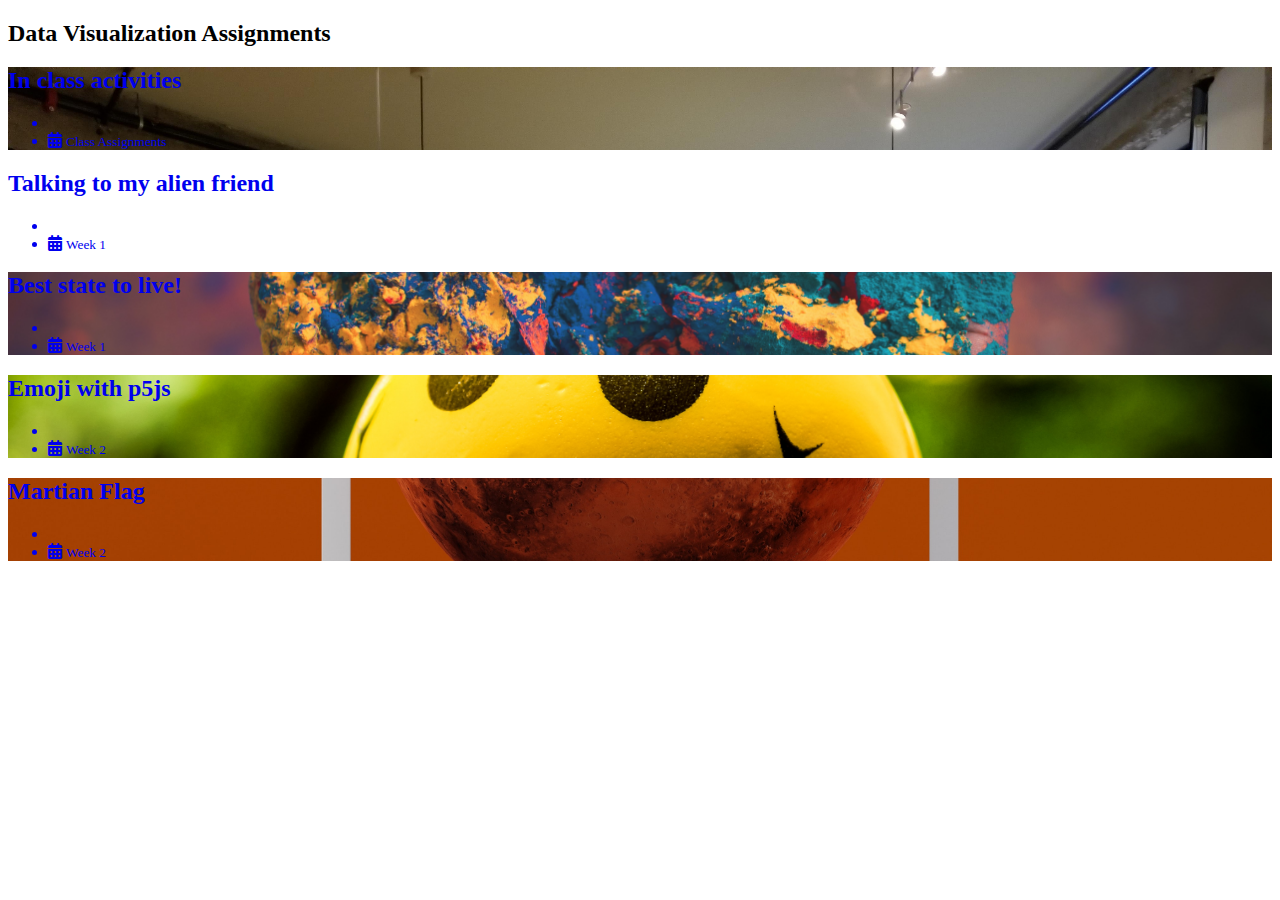
<file: index.html>
<!DOCTYPE html>
<html lang="en">

<head>

    <meta charset="utf-8">
    <meta http-equiv="X-UA-Compatible" content="IE=Edge">
    <meta name="viewport" content="width=device-width, initial-scale=1, shrink-to-fit=no">
    <meta name="description" content="Data Visualization">
    <meta name="author" content="Mauaa Datta">

    <!-- Bootstrap CSS -->
    <link href="https://cdn.jsdelivr.net/npm/bootstrap@5.0.2/dist/css/bootstrap.min.css" rel="stylesheet"
        integrity="sha384-EVSTQN3/azprG1Anm3QDgpJLIm9Nao0Yz1ztcQTwFspd3yD65VohhpuuCOmLASjC" crossorigin="anonymous">
    <link href="https://cdnjs.cloudflare.com/ajax/libs/font-awesome/6.1.1/css/all.min.css" rel="stylesheet">
    <link href="./assets/styles/styles.css" rel="stylesheet">
    <title>Data Visualization</title>
</head>

<body>
    <div class="container px-4 py-5" id="custom-cards">
        <h2 class="pb-2 border-bottom text-info">Data Visualization Assignments</h2>

        <div class="row row-cols-1 row-cols-lg-3 align-items-stretch g-4 py-5">
            <div class="col">
                <div class="card card-cover h-100 overflow-hidden text-white rounded-3 shadow-lg bg-image"
                    style="background-image: url('./assets/images/classroom.jpg');">
                    <a href="./class-assignments/class-assignment.html" class="text-no-underline">
                        <div class="d-flex flex-column h-100 p-5 pb-3 text-white text-shadow-1">
                            <h2 class="pt-5 mt-5 mb-4 display-6 lh-1 fw-bold">In class activities</h2>
                            <ul class="d-flex list-unstyled mt-auto">
                                <li class="me-auto">
                                    <!-- <img src="https://j.gifs.com/l5L52V.gif" alt="Bootstrap" width="32" height="32"
                                    class="rounded-circle border border-white"> -->
                                </li>
                                <li class="d-flex align-items-center">
                                    <i class="fa-solid fa-calendar-days pe-2"></i>
                                    <small>Class Assignments</small>
                                </li>
                            </ul>
                        </div>
                    </a>
                </div>
            </div>
            <div class="col">
                <div class="card card-cover h-100 overflow-hidden text-white rounded-3 shadow-lg bg-image"
                    style="background-image: url('https://j.gifs.com/l5L52V.gif');">
                    <a href="./week1/alienfriend.html" class="text-no-underline">
                        <div class="d-flex flex-column h-100 p-5 pb-3 text-white text-shadow-1">
                            <h2 class="pt-5 mt-5 mb-4 display-6 lh-1 fw-bold">Talking to my alien friend</h2>
                            <ul class="d-flex list-unstyled mt-auto">
                                <li class="me-auto">
                                    <!-- <img src="https://j.gifs.com/l5L52V.gif" alt="Bootstrap" width="32" height="32"
                                    class="rounded-circle border border-white"> -->
                                </li>
                                <li class="d-flex align-items-center">
                                    <i class="fa-solid fa-calendar-days pe-2"></i>
                                    <small>Week 1</small>
                                </li>
                            </ul>
                        </div>
                    </a>
                </div>
            </div>

            <div class="col">
                <div class="card card-cover h-100 overflow-hidden text-white rounded-3 shadow-lg bg-image cursor-not"
                    style="background-image: url('./assets/images/best-state-img.jpg');background-position: center;">
                    <a href="./week1/beststate.html" class="text-no-underline pe-none">
                        <div class="d-flex flex-column h-100 p-5 pb-3 text-white text-shadow-1">
                            <h2 class="pt-5 mt-5 mb-4 display-6 lh-1 fw-bold">Best state to live!
                            </h2>
                            <ul class="d-flex list-unstyled mt-auto">
                                <li class="me-auto">
                                    <!-- <img src="https://github.com/twbs.png" alt="Bootstrap" width="32" height="32"
                                    class="rounded-circle border border-white"> -->
                                </li>
                                <li class="d-flex align-items-center">
                                    <i class="fa-solid fa-calendar-days pe-2"></i>
                                    <small>Week 1</small>
                                </li>
                            </ul>
                        </div>
                    </a>
                </div>
            </div>
        </div>
        <div class="row row-cols-1 row-cols-lg-3 align-items-stretch g-4 py-5">
            <div class="col">
                <div class="card card-cover h-100 overflow-hidden text-white bg-dark rounded-5 shadow-lg bg-image"
                    style="background-image: url('./assets/images/emoji.jpg');background-position: center;">
                    <a href="./week2/emoji.html" class="text-no-underline">
                        <div class="d-flex flex-column h-100 p-5 pb-3 text-white text-shadow-1">
                            <h2 class="pt-5 mt-5 mb-4 display-6 lh-1 fw-bold">Emoji with p5js
                            </h2>
                            <ul class="d-flex list-unstyled mt-auto">
                                <li class="me-auto">
                                    <!-- <img src="https://github.com/twbs.png" alt="Bootstrap" width="32" height="32"
                                    class="rounded-circle border border-white"> -->
                                </li>
                                <li class="d-flex align-items-center">
                                    <i class="fa-solid fa-calendar-days pe-2"></i>
                                    <small>Week 2</small>
                                </li>
                            </ul>
                        </div>
                    </a>
                </div>
            </div>
            <div class="col">
                <div class="card card-cover h-100 overflow-hidden text-white bg-dark rounded-5 shadow-lg bg-image cursor-not"
                    style="background-image: url('./assets/images/mars.jpg');background-position: center;">
                    <a href="./week2/emoji.html" class="text-no-underline pe-none">
                        <div class="d-flex flex-column h-100 p-5 pb-3 text-white text-shadow-1">
                            <h2 class="pt-5 mt-5 mb-4 display-6 lh-1 fw-bold">Martian Flag
                            </h2>
                            <ul class="d-flex list-unstyled mt-auto">
                                <li class="me-auto">
                                    <!-- <img src="https://github.com/twbs.png" alt="Bootstrap" width="32" height="32"
                                    class="rounded-circle border border-white"> -->
                                </li>
                                <li class="d-flex align-items-center">
                                    <i class="fa-solid fa-calendar-days pe-2"></i>
                                    <small>Week 2</small>
                                </li>
                            </ul>
                        </div>
                    </a>
                </div>
            </div>
        </div>
    </div>



    <!-- Option 1: Bootstrap Bundle with Popper -->
    <script src="https://cdn.jsdelivr.net/npm/bootstrap@5.0.2/dist/js/bootstrap.bundle.min.js"
        integrity="sha384-MrcW6ZMFYlzcLA8Nl+NtUVF0sA7MsXsP1UyJoMp4YLEuNSfAP+JcXn/tWtIaxVXM"
        crossorigin="anonymous"></script>

</body>

</html>
</file>
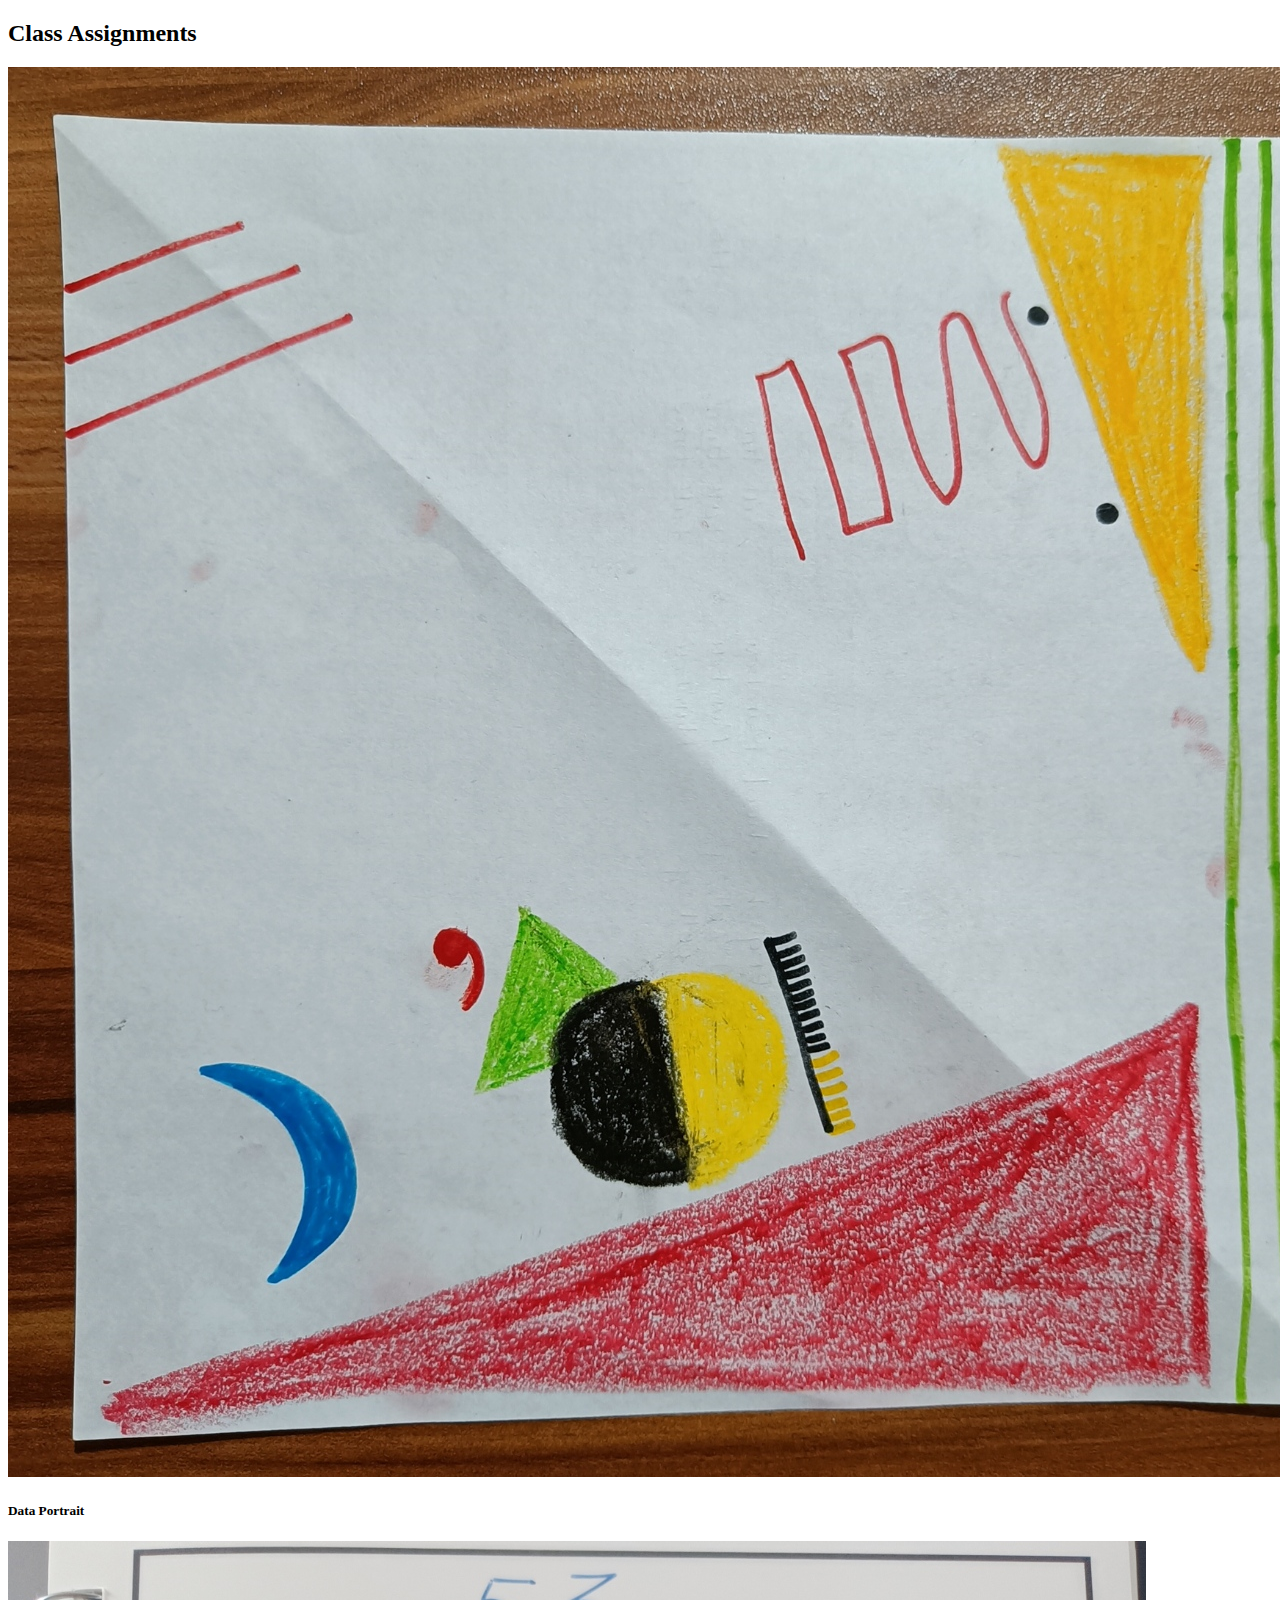
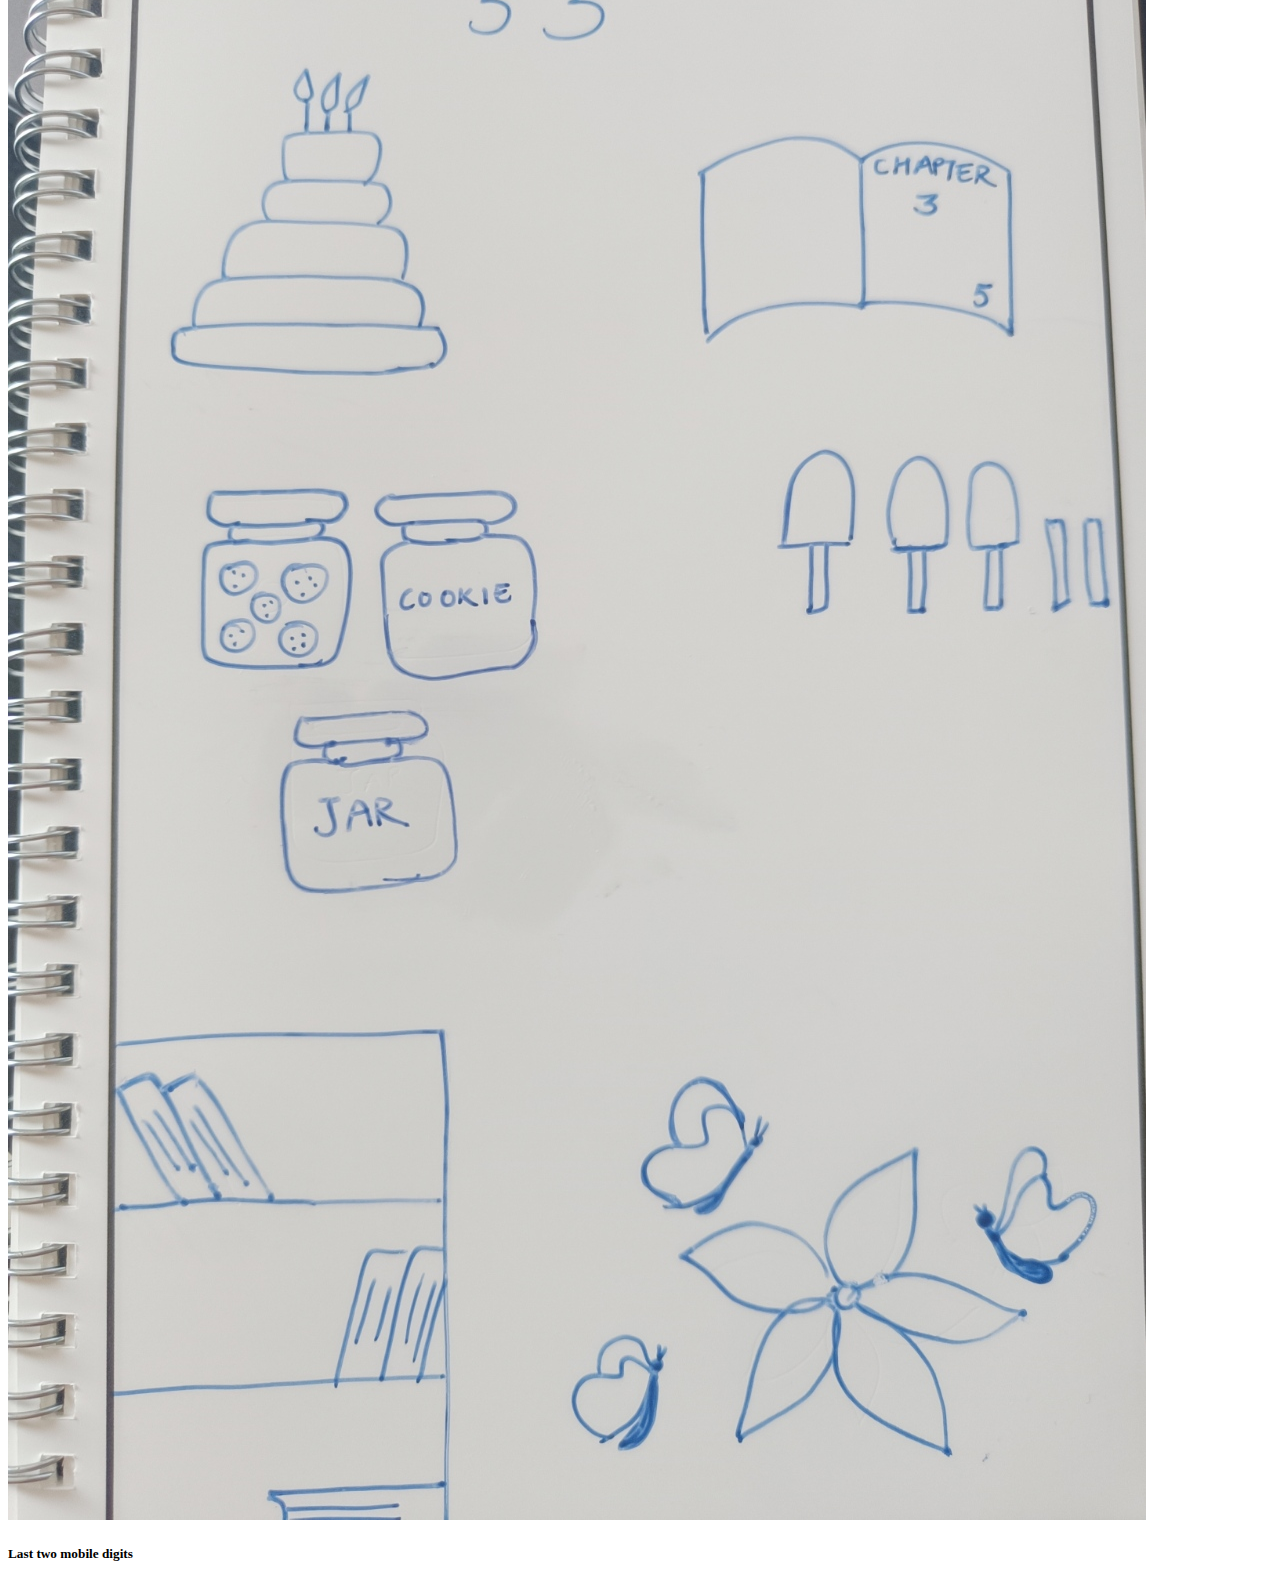
<file: class-assignments/class-assignment.html>
<!DOCTYPE html>
<html lang="en">

<head>
    <meta charset="utf-8">
    <meta http-equiv="X-UA-Compatible" content="IE=Edge">
    <meta name="viewport" content="width=device-width, initial-scale=1, shrink-to-fit=no">
    <meta name="description" content="Data Visualization">
    <meta name="author" content="Mauaa Datta">

    <!-- Bootstrap CSS -->
    <link href="https://cdn.jsdelivr.net/npm/bootstrap@5.0.2/dist/css/bootstrap.min.css" rel="stylesheet"
        integrity="sha384-EVSTQN3/azprG1Anm3QDgpJLIm9Nao0Yz1ztcQTwFspd3yD65VohhpuuCOmLASjC" crossorigin="anonymous">
    <link href="https://cdnjs.cloudflare.com/ajax/libs/font-awesome/6.1.1/css/all.min.css" rel="stylesheet">
    <link href="./../assets/styles/styles.css" rel="stylesheet">
    <title>Data Visualization</title>
</head>

<body>
    <div class="container px-4 py-5" id="custom-cards">
        <h2 class="pb-2 border-bottom">Class Assignments</h2>

        <div class="row row-cols-1 row-cols-lg-2 align-items-stretch g-4 py-5">
            <div class="col">
                <div class="card bg-dark text-white">
                    <img src="../assets/images/data-portrait.jpg" class="card-img" alt="...">
                    <div class="card-img-overlay">
                        <h5 class="card-title">Data Portrait</h5>
                    </div>
                </div>

            </div>
            <div class="col">
                <div class="card bg-dark text-white">
                    <img src="../assets/images/mobile-digits.jpg" class="card-img" alt="...">
                    <div class="card-img-overlay">
                        <h5 class="card-title">Last two mobile digits</h5>
                    </div>
                </div>

            </div>
        </div>
    </div>


    <!-- Option 1: Bootstrap Bundle with Popper -->
    <script src="https://cdn.jsdelivr.net/npm/bootstrap@5.0.2/dist/js/bootstrap.bundle.min.js"
        integrity="sha384-MrcW6ZMFYlzcLA8Nl+NtUVF0sA7MsXsP1UyJoMp4YLEuNSfAP+JcXn/tWtIaxVXM"
        crossorigin="anonymous"></script>

</body>

</html>
</file>
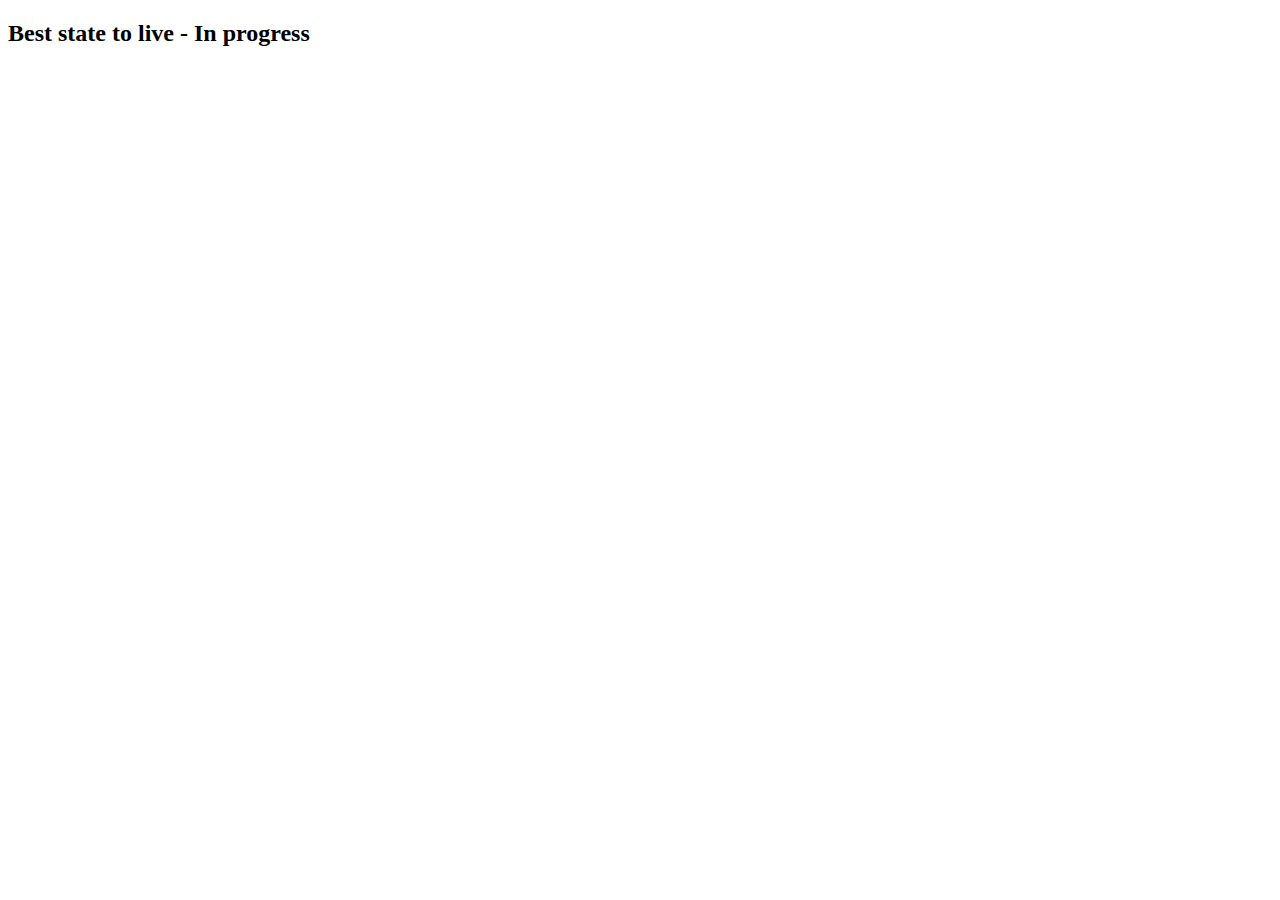
<file: week1/beststate.html>
<!DOCTYPE html>
<html lang="en">

<head>
    <meta charset="utf-8">
    <meta http-equiv="X-UA-Compatible" content="IE=Edge">
    <meta name="viewport" content="width=device-width, initial-scale=1, shrink-to-fit=no">
    <meta name="description" content="Data Visualization">
    <meta name="author" content="Mauaa Datta">

    <!-- Bootstrap CSS -->
    <link href="https://cdn.jsdelivr.net/npm/bootstrap@5.0.2/dist/css/bootstrap.min.css" rel="stylesheet"
        integrity="sha384-EVSTQN3/azprG1Anm3QDgpJLIm9Nao0Yz1ztcQTwFspd3yD65VohhpuuCOmLASjC" crossorigin="anonymous">
    <link href="https://cdnjs.cloudflare.com/ajax/libs/font-awesome/6.1.1/css/all.min.css" rel="stylesheet">
    <link href="./../assets/styles/styles.css" rel="stylesheet">
    <title>Data Visualization</title>
</head>

<body>
    <div class="container px-4 py-5" id="custom-cards">
        <h2 class="pb-2 border-bottom">Best state to live - In progress</h2>
    </div>



    <!-- Option 1: Bootstrap Bundle with Popper -->
    <script src="https://cdn.jsdelivr.net/npm/bootstrap@5.0.2/dist/js/bootstrap.bundle.min.js"
        integrity="sha384-MrcW6ZMFYlzcLA8Nl+NtUVF0sA7MsXsP1UyJoMp4YLEuNSfAP+JcXn/tWtIaxVXM"
        crossorigin="anonymous"></script>

</body>

</html>
</file>
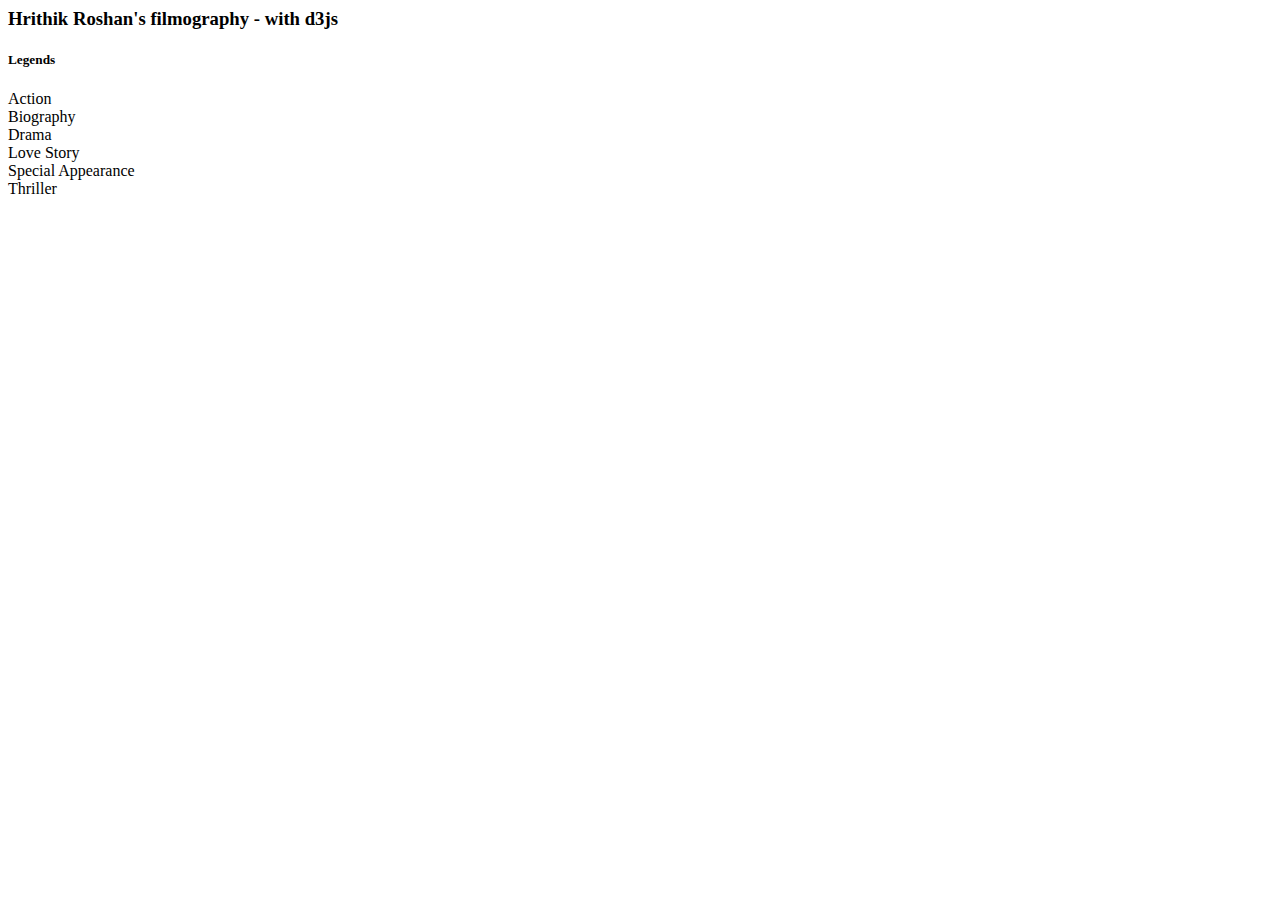
<file: week3/d3-bubblechart.html>
<head>
    <meta charset="utf-8">
    <meta http-equiv="X-UA-Compatible" content="IE=Edge">
    <meta name="viewport" content="width=device-width, initial-scale=1, shrink-to-fit=no">
    <meta name="description" content="Data Visualization">
    <meta name="author" content="Mauaa Datta">

    <!-- Bootstrap CSS -->
    <link href="https://cdn.jsdelivr.net/npm/bootstrap@5.0.2/dist/css/bootstrap.min.css" rel="stylesheet"
        integrity="sha384-EVSTQN3/azprG1Anm3QDgpJLIm9Nao0Yz1ztcQTwFspd3yD65VohhpuuCOmLASjC" crossorigin="anonymous">
    <title>Data Visualization</title>
    <style>
        .legend {
            display: block;
            shape-rendering: crispEdges;
            width: calc(100% + 28px);
            height: 33px;
            margin: 0 -14px;
            cursor: pointer;
        }
    </style>
</head>


<body>
    <div class="container-fluid">
        <h3 class="text-center py-4">Hrithik Roshan's filmography - with d3js</h3>
        <div class="row">
            <div class="col-12 col-md-9">
                <div id="chart">

                </div>
            </div>
            <div class="col-12 col-md-3 px-3">
                <h5>Legends</h5>
                <div class="row col-12">
                    <div class="col-6">Action</div>
                    <div class="col d-flex">
                        <div class="flex-fill" style="background:#6baed6"></div>
                        <div class="flex-fill" style="background-color: #3182bd"></div>
                        <div class="flex-fill" style="background-color: #08519c"></div>
                    </div>
                </div>
                <div class="row col-12 py-1">
                    <div class="col-6">Biography</div>
                    <div class="col d-flex">
                        <div class="flex-fill" style="background:#969696"></div>
                        <div class="flex-fill" style="background-color: #636363"></div>
                        <div class="flex-fill" style="background-color:#252525"></div>
                    </div>
                </div>
                <div class="row col-12 py-1">
                    <div class="col-6">Drama</div>
                    <div class="col d-flex">
                        <div class="flex-fill" style="background:#74c476"></div>
                        <div class="flex-fill" style="background-color: #31a354"></div>
                        <div class="flex-fill" style="background-color:#006d2c"></div>
                    </div>
                </div>
                <div class="row col-12 py-1">
                    <div class="col-6">Love Story</div>
                    <div class="col d-flex">
                        <div class="flex-fill" style="background:#fb6a4a"></div>
                        <div class="flex-fill" style="background-color: #de2d26"></div>
                        <div class="flex-fill" style="background-color:#a50f15"></div>
                    </div>
                </div>
                <div class="row col-12 py-1">
                    <div class="col-6">Special Appearance</div>
                    <div class="col d-flex">
                        <div class="flex-fill" style="background:#6e40aa"></div>
                        <div class="flex-fill" style="background-color: #fe4b83"></div>
                        <div class="flex-fill" style="background-color:#e2b72f"></div>
                    </div>
                </div>
                <div class="row col-12 py-1">
                    <div class="col-6">Thriller</div>
                    <div class="col d-flex">
                        <div class="flex-fill" style="background:#fd8d3c"></div>
                        <div class="flex-fill" style="background-color: #e6550d"></div>
                        <div class="flex-fill" style="background-color:#a63603"></div>
                    </div>
                </div>
            </div>
        </div>
    </div>

    <script src="https://d3js.org/d3.v4.min.js"></script>

    <script type="text/javascript">
        var dataset;

        d3.json("data-bubble-chart.json", function (d) {
            dataset = d;
            console.log(dataset.children.length)

            var diameter = 900;
            var color = d3.scaleOrdinal(d3.schemeCategory20);

            var bubble = d3.pack(dataset)
                .size([diameter, diameter])
                .padding(1.5);

            var svg = d3.select("#chart")
                .append("svg")
                .attr("width", diameter)
                .attr("height", diameter)
                .attr("class", "bubble");

            var nodes = d3.hierarchy(dataset)
                .sum(function (d) { return d.IMDB; });

            var node = svg.selectAll(".node")
                .data(bubble(nodes).descendants())
                .enter()
                .filter(function (d) {
                    return !d.children
                })
                .append("g")
                .attr("class", "node")
                .attr("transform", function (d) {
                    return "translate(" + d.x + "," + d.y + ")";
                });

            node.append("title")
                .text(function (d) {
                    return d.data.MovieName + ": " + d.data.IMDB;
                });

            node.append("circle")
                .attr("r", function (d) {
                    return d.r;
                })
                .style("fill", function (d) {
                    let items = [];
                    switch (d.data.Genre) {
                        case "action":
                            items = ["#6baed6", "#3182bd", "#08519c"];
                            break;
                        case "drama":
                            items = ["#74c476", "#31a354", "#006d2c"];
                            break;
                        case "love_story":
                            items = ["#fb6a4a", "#de2d26", "#a50f15"];
                            break;
                        case "thriller":
                            items = ["#fd8d3c", "#e6550d", "#a63603"];
                            break;
                        case "biography":
                            items = ["#969696", "#636363", "#252525"];
                            break;
                        default: items = ["#6e40aa", "#fe4b83", "#e2b72f"]
                    }
                    return items[Math.floor(Math.random() * items.length)];
                });

            node.append("text")
                .attr("dy", ".1em")
                .style("text-anchor", "middle")
                .text(function (d) {
                    return d.data.MovieName;
                })
                .attr("font-family", "sans-serif")
                .attr("font-size", function (d) {
                    return d.r / 5;
                })
                .attr("fill", "white");

            node.append("text")
                .attr("dy", "1.3em")
                .style("text-anchor", "middle")
                .text(function (d) {
                    return d.data.IMDB;
                })
                .attr("font-family", "Gill Sans", "Gill Sans MT")
                .attr("font-size", function (d) {
                    return d.r / 5;
                })
                .attr("fill", "white");

            d3.select(self.frameElement)
                .style("height", diameter + "px");

        });

    </script>
</file>
<file: assets/styles/styles.css>
.bg-image {
  background-repeat: no-repeat;
  background-size: cover;
}

.text-no-underline {
  text-decoration: none;
}

.section-img {
  width: 400px;
}
.coffee-symbol {
  color: chocolate;
}
.steps-symbol {
  transform: rotate(-90deg);
  color: brown;
}

.symbol-size{
    font-size: 1.25rem;
}

main{
  text-align: center;
}
</file>
